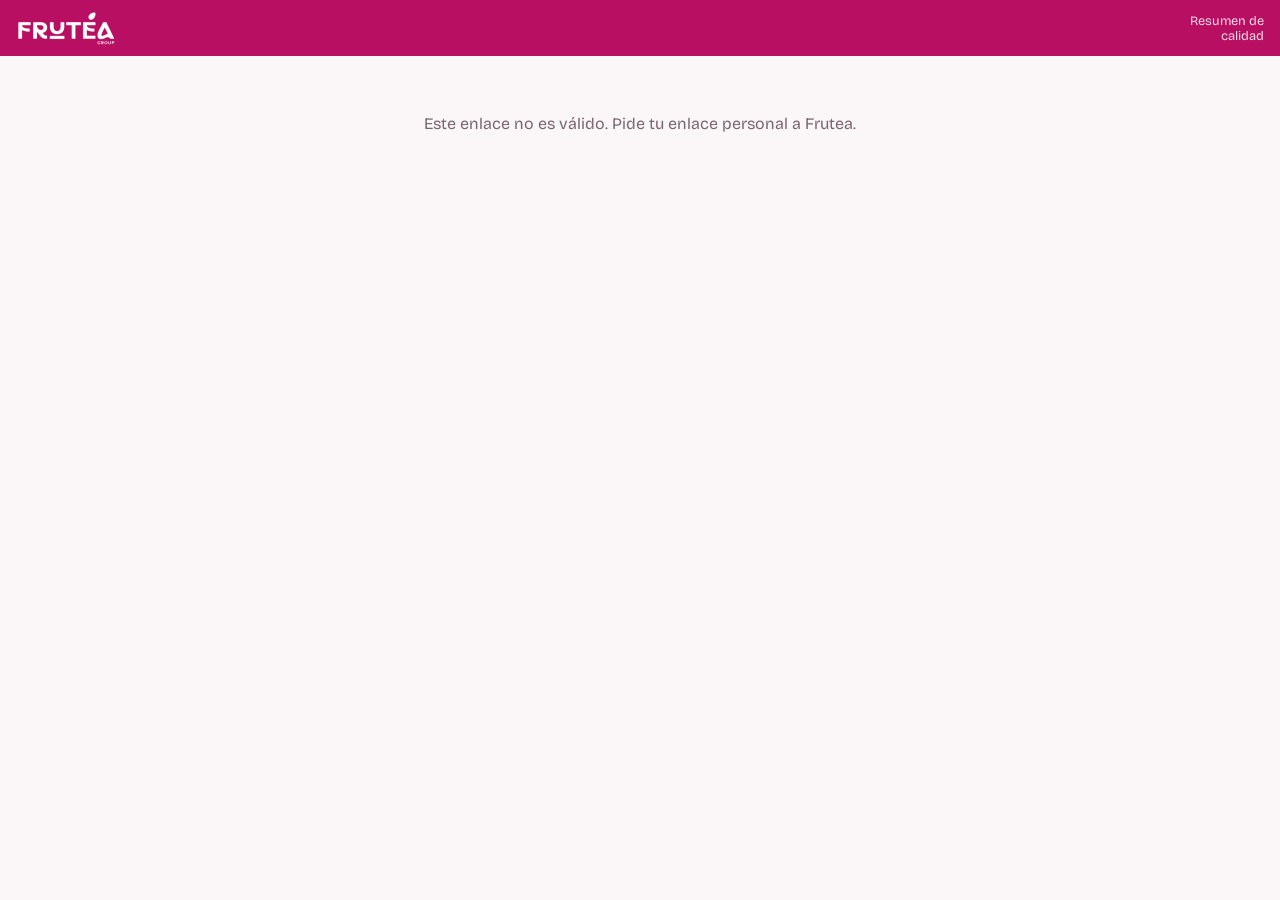
<file: resumen.html>
<!DOCTYPE html>
<html lang="es">
<head>
<meta charset="utf-8">
<meta name="viewport" content="width=device-width, initial-scale=1, viewport-fit=cover">
<title>Frutea · Resumen de calidad</title>
<meta name="theme-color" content="#B80F63">
<meta name="robots" content="noindex">
<meta name="apple-mobile-web-app-capable" content="yes">
<meta name="mobile-web-app-capable" content="yes">
<meta name="apple-mobile-web-app-title" content="Calidad Frutea">
<link rel="preconnect" href="https://fonts.googleapis.com">
<link rel="preconnect" href="https://fonts.gstatic.com" crossorigin>
<link href="https://fonts.googleapis.com/css2?family=Bricolage+Grotesque:opsz,wght@12..96,400;12..96,600;12..96,800&display=swap" rel="stylesheet">
<link rel="stylesheet" href="estilos.css">
</head>
<body>
<header>
  <div class="hbar">
    <img class="brandlogo" src="logo-frutea.png" alt="Frutea Group">
    <span class="brand-sub">Resumen de<br>calidad</span>
  </div>
</header>

<main>
  <div id="msg" class="state">Cargando…</div>
  <div id="app" hidden>
    <section class="hero">
      <h1 id="prodName"></h1>
      <p>Control de defectos en cosecha</p>
    </section>
    <section>
      <h2>Filtros</h2>
      <div class="fields">
        <label class="f">Desde<input type="date" id="fDesde"></label>
        <label class="f">Hasta<input type="date" id="fHasta"></label>
        <label class="f">Variedad<select id="fVariedad"></select></label>
        <label class="f">Huerto / cuartel<select id="fCuartel"></select></label>
      </div>
      <div class="actions">
        <button class="btn ghost small" type="button" data-range="hoy">Hoy</button>
        <button class="btn ghost small" type="button" data-range="7">7 días</button>
        <button class="btn ghost small" type="button" data-range="temp">Temporada</button>
      </div>
    </section>
    <div id="resRoot"></div>
  </div>
</main>
<div class="toast" id="toast" role="status"></div>

<script type="module">
import { $, toast, today, temporadaRango, esc, initFirebase, renderResumen, sortRows, wireRangeButtons, fillSelect, setupIcon, COLECCION } from "./comun.js";

setupIcon("Frutea Resumen de calidad", "Calidad");
function fail(t) { $("msg").hidden = false; $("app").hidden = true; $("msg").innerHTML = t; }

// El enlace trae la llave del productor: resumen.html#k=XXXX
// Se recuerda en el teléfono para que funcione también desde el ícono de inicio.
const KEY = "frutea-qc-llave";
let token = (location.hash.match(/k=([A-Za-z0-9]+)/) || [])[1];
try { if (token) localStorage.setItem(KEY, token); else token = localStorage.getItem(KEY); } catch (e) { }
if (!token) { fail("Este enlace no es válido. Pide tu enlace personal a Frutea."); throw new Error("sin llave"); }

const { fa, fs, auth, db } = await initFirebase().catch(e => { fail("No se pudo conectar. Revisa tu señal y vuelve a abrir el enlace."); throw e; });
const u = auth.currentUser || await new Promise(res => { const off = fa.onAuthStateChanged(auth, x => { if (x) { off(); res(x); } }); fa.signInAnonymously(auth).catch(e => { fail("No se pudo conectar. Revisa tu señal y vuelve a abrir el enlace."); }); });

let productor;
try {
  const acc = await fs.getDoc(fs.doc(db, "accesoProductor", token));
  if (!acc.exists()) { try { localStorage.removeItem(KEY); } catch (e) { } fail("Este enlace fue desactivado. Pide un enlace nuevo a Frutea."); throw new Error("revocado"); }
  productor = acc.data().productor;
  // Vincula este teléfono a la llave: es lo que las reglas revisan para dejar leer
  await fs.setDoc(fs.doc(db, "vinculos", u.uid), { token, productor, actualizadoEn: fs.serverTimestamp() });
} catch (e) { if (e.message !== "revocado") { console.error(e); fail("No se pudo validar el enlace. Inténtalo de nuevo con señal."); } throw e; }

$("prodName").textContent = productor;
document.title = "Calidad · " + productor;
$("msg").hidden = true; $("app").hidden = false;

let all = [];
try {
  const snap = await fs.getDocs(fs.query(fs.collection(db, COLECCION), fs.where("productor", "==", productor)));
  all = snap.docs.map(d => ({ ...d.data(), id: d.id })).filter(r => r.total > 0);
} catch (e) { console.error(e); toast("No se pudieron leer los muestreos."); }

{ const t = temporadaRango(); $("fDesde").value = t.desde; $("fHasta").value = t.hasta; }
const variedades = [...new Set(all.map(r => r.variedad).filter(Boolean))].sort();
const cuarteles = [...new Set(all.map(r => r.cuartel).filter(Boolean))].sort();
fillSelect($("fVariedad"), "Todas", variedades);
fillSelect($("fCuartel"), "Todos", cuarteles);
wireRangeButtons($("fDesde"), $("fHasta"), draw);
["fDesde", "fHasta", "fVariedad", "fCuartel"].forEach(id => $(id).addEventListener("change", draw));

function draw() {
  let desde = $("fDesde").value || "0000", hasta = $("fHasta").value || "9999"; if (desde > hasta) [desde, hasta] = [hasta, desde];
  const fv = $("fVariedad").value, fc = $("fCuartel").value;
  const rows = sortRows(all.filter(r => r.fecha >= desde && r.fecha <= hasta && (!fv || r.variedad === fv) && (!fc || r.cuartel === fc)));
  renderResumen($("resRoot"), rows, { groupBy: [["variedad", "Variedad"], ["cuartel", "Cuartel"]], hideProductor: true, csvName: "Calidad_" + productor.replace(/\W+/g, "-") });
}
draw();
</script>
</body>
</html>
</file>
<file: estilos.css>
:root{
  --magenta:#B80F63; --magenta-2:#D81B7A; --cherry:#5C0B30; --leaf:#3B7A3A;
  --bg:#FBF6F8; --surface:#FFFFFF; --ink:#24131B; --muted:#7A6670; --line:#EADDE3;
  --soft:#F8E7EF; --ok:#2F7A3E; --ok-soft:#E5F2E6; --bad-soft:#FBE4EC; --warn:#9A6200; --warn-soft:#FFF1D6;
  color-scheme:light; box-sizing:border-box;
  padding-top:env(safe-area-inset-top,0px); padding-bottom:env(safe-area-inset-bottom,0px);
}
@media (prefers-color-scheme:dark){
  :root:not([data-theme="light"]){
    --magenta:#F0509C; --magenta-2:#FF6FB0; --cherry:#FFC2DA; --leaf:#7BC17A;
    --bg:#170C11; --surface:#22141B; --ink:#F6E9EF; --muted:#B9A2AD; --line:#3A2630;
    --soft:#341A27; --ok:#7CCB86; --ok-soft:#173022; --bad-soft:#3A1726; --warn:#F2C26B; --warn-soft:#3A2C12;
    color-scheme:dark;
  }
}
:root[data-theme="dark"]{
  --magenta:#F0509C; --magenta-2:#FF6FB0; --cherry:#FFC2DA; --leaf:#7BC17A;
  --bg:#170C11; --surface:#22141B; --ink:#F6E9EF; --muted:#B9A2AD; --line:#3A2630;
  --soft:#341A27; --ok:#7CCB86; --ok-soft:#173022; --bad-soft:#3A1726; --warn:#F2C26B; --warn-soft:#3A2C12;
  color-scheme:dark;
}
*,*::before,*::after{box-sizing:inherit}
html{scroll-padding-top:calc(env(safe-area-inset-top,0px) + 110px)}
html,body{margin:0}
body{background:var(--bg);color:var(--ink);font-family:"Bricolage Grotesque",system-ui,-apple-system,"Segoe UI",Roboto,sans-serif;font-size:16px;line-height:1.45;-webkit-tap-highlight-color:transparent}
body::before{content:"";position:fixed;inset:0 0 auto;height:env(safe-area-inset-top,0px);z-index:10;background:var(--magenta)}
[hidden]{display:none!important}
header{position:sticky;top:env(safe-area-inset-top,0px);z-index:5;background:var(--magenta);color:#fff}
.hbar{display:flex;align-items:center;gap:10px;padding:10px 16px}
.brandlogo{height:36px;width:auto;display:block}
.brand-sub{font-size:.8rem;opacity:.85;margin-left:auto;text-align:right;line-height:1.2}
.tabs{display:flex;gap:4px;padding:0 12px 10px;max-width:560px;margin:0 auto}
.tabs button{flex:1;font:inherit;font-weight:600;border:0;border-radius:10px;padding:9px;background:rgba(255,255,255,.16);color:#fff;cursor:pointer}
.tabs button[aria-selected="true"]{background:#fff;color:#B80F63}
main{max-width:560px;margin:0 auto;padding:16px 14px 120px}
section{margin-bottom:22px}
h2{font-size:1.05rem;font-weight:800;margin:0 0 10px;color:var(--cherry)}
.fields{display:grid;grid-template-columns:1fr 1fr;gap:10px}
.fields .full{grid-column:1/-1}
label.f{display:flex;flex-direction:column;gap:4px;font-size:.82rem;color:var(--muted)}
input[type=text],input[type=date],input[type=number],input[type=email],input[type=password],select{
  font:inherit;font-size:1rem;color:var(--ink);background:var(--surface);
  border:1.5px solid var(--line);border-radius:10px;padding:10px 12px;width:100%;min-width:0;
}
select{appearance:none;-webkit-appearance:none;background-image:linear-gradient(45deg,transparent 50%,var(--muted) 50%),linear-gradient(135deg,var(--muted) 50%,transparent 50%);background-position:calc(100% - 18px) 55%,calc(100% - 12px) 55%;background-size:6px 6px;background-repeat:no-repeat;padding-right:30px}
input:focus-visible,button:focus-visible,select:focus-visible{outline:3px solid var(--magenta-2);outline-offset:2px}
.photo{background:var(--surface);border:1.5px dashed var(--line);border-radius:16px;overflow:hidden}
.photo img{display:block;width:100%;max-height:340px;object-fit:cover}
.photo .empty{padding:26px 16px;text-align:center;color:var(--muted)}
.photo-actions{display:flex;gap:8px;padding:10px;border-top:1.5px solid var(--line)}
.btn{font:inherit;font-weight:600;border:0;border-radius:12px;padding:12px 14px;cursor:pointer;display:inline-flex;align-items:center;justify-content:center;gap:8px;min-height:48px}
.btn.primary{background:var(--magenta);color:#fff}
.btn.ghost{background:var(--soft);color:var(--magenta)}
.btn.grow{flex:1}
.btn.small{min-height:36px;padding:6px 12px;font-size:.88rem}
.btn:disabled{opacity:.45}
.list{background:var(--surface);border:1.5px solid var(--line);border-radius:16px;overflow:hidden}
.row{display:grid;grid-template-columns:1fr auto 3.6rem;align-items:center;gap:10px;padding:8px 10px 8px 14px;border-top:1px solid var(--line)}
.row:first-child{border-top:0}
.row .name{font-weight:600;min-width:0;overflow-wrap:anywhere}
.row .name input{padding:6px 8px;font-weight:600}
.row .pct{text-align:right;font-variant-numeric:tabular-nums;color:var(--muted);font-size:.9rem}
.stepper{display:flex;align-items:center;gap:4px}
.stepper button{width:44px;height:44px;border-radius:12px;border:0;font:inherit;font-size:1.4rem;font-weight:600;background:var(--soft);color:var(--magenta);cursor:pointer}
.stepper input{width:3.4rem;text-align:center;padding:8px 2px;font-variant-numeric:tabular-nums;font-weight:600;-moz-appearance:textfield}
.stepper input::-webkit-outer-spin-button,.stepper input::-webkit-inner-spin-button{-webkit-appearance:none;margin:0}
.row.export{background:var(--ok-soft)}
.row.export .name{color:var(--ok)}
.row.export .stepper button{background:var(--surface);color:var(--ok)}
.del{border:0;background:none;color:var(--muted);font:inherit;font-size:.8rem;padding:2px 0;cursor:pointer;text-decoration:underline}
.add{width:100%;border-top:1px solid var(--line);border-radius:0;background:transparent;color:var(--magenta)}
.card{background:var(--surface);border:1.5px solid var(--line);border-radius:16px;padding:16px}
.big{display:grid;grid-template-columns:1fr 1fr;gap:10px}
.kpi{border-radius:12px;padding:12px}
.kpi.bad{background:var(--bad-soft)}
.kpi.good{background:var(--ok-soft)}
.kpi.neutral{background:var(--soft)}
.kpi .v{font-size:2.3rem;font-weight:800;letter-spacing:-.03em;line-height:1;font-variant-numeric:tabular-nums}
.kpi.bad .v{color:var(--magenta)}
.kpi.good .v{color:var(--ok)}
.kpi.neutral .v{color:var(--cherry);font-size:1.9rem}
.kpi .l{font-size:.85rem;color:var(--muted);margin-top:4px}
.bar{display:flex;height:12px;border-radius:6px;overflow:hidden;background:var(--line);margin:14px 0 6px}
.bar span{display:block;height:100%;transition:width .25s}
.total{display:flex;justify-content:space-between;align-items:center;font-size:.9rem;color:var(--muted);gap:8px}
.total b{color:var(--ink);font-variant-numeric:tabular-nums}
.chip{display:inline-block;font-size:.78rem;font-weight:600;border-radius:999px;padding:3px 10px}
.chip.ok{background:var(--ok-soft);color:var(--ok)}
.chip.warn{background:var(--warn-soft);color:var(--warn)}
.chip.no{background:var(--soft);color:var(--muted)}
.banner{background:var(--warn-soft);color:var(--warn);border-radius:12px;padding:10px 12px;font-size:.88rem;margin-bottom:14px}
.dock{position:fixed;left:0;right:0;bottom:0;z-index:6;background:color-mix(in srgb,var(--bg) 88%,transparent);backdrop-filter:blur(10px);-webkit-backdrop-filter:blur(10px);border-top:1px solid var(--line);padding:10px 14px calc(10px + env(safe-area-inset-bottom,0px))}
.dock .inner{max-width:560px;margin:0 auto;display:flex;gap:8px}
/* Resumen */
.rank{display:flex;flex-direction:column;gap:10px}
.rk{display:grid;grid-template-columns:1fr auto;gap:2px 10px;align-items:baseline}
.rk .n{font-weight:600}
.rk .p{font-weight:800;font-variant-numeric:tabular-nums;color:var(--magenta)}
.rk .track{grid-column:1/-1;height:8px;border-radius:4px;background:var(--soft);overflow:hidden}
.rk .track span{display:block;height:100%;background:var(--magenta);border-radius:4px}
.tbl-wrap{overflow-x:auto}
table{width:100%;border-collapse:collapse;font-size:.9rem}
th{text-align:left;color:var(--muted);font-weight:600;padding:6px 8px;border-bottom:1.5px solid var(--line);white-space:nowrap}
td{padding:8px;border-bottom:1px solid var(--line);vertical-align:top}
td.num,th.num{text-align:right;font-variant-numeric:tabular-nums;white-space:nowrap}
.sample{display:grid;grid-template-columns:1fr auto;gap:2px 10px;padding:10px 0;border-top:1px solid var(--line)}
.sample:first-child{border-top:0}
.sample .t{font-weight:600}
.sample .s{font-size:.84rem;color:var(--muted)}
.sample .e{font-weight:800;color:var(--ok);font-variant-numeric:tabular-nums;text-align:right}
.muted{color:var(--muted);font-size:.9rem}
.actions{display:flex;gap:8px;flex-wrap:wrap;margin-top:12px}
/* Login */
.login{position:fixed;inset:0;z-index:30;background:var(--magenta);display:flex;align-items:center;justify-content:center;padding:24px}
.login .box{background:var(--surface);border-radius:20px;padding:22px;width:100%;max-width:380px;display:flex;flex-direction:column;gap:12px}
.login .logo-wrap{background:#B80F63;border-radius:14px;padding:16px;display:flex;justify-content:center}
.login .logo-wrap img{height:44px}
.login .err{color:var(--magenta);font-size:.88rem;min-height:1.2em}
dialog{border:0;padding:0;border-radius:18px;max-width:min(560px,94vw);width:100%;background:var(--surface);color:var(--ink)}
dialog::backdrop{background:rgba(20,5,12,.6)}
.dlg-head{padding:14px 16px 0;font-weight:800;font-size:1.1rem;color:var(--ok)}
.dlg-head.warn{color:var(--warn)}
.dlg-body{padding:14px;max-height:72vh;overflow:auto}
.dlg-body img{width:100%;display:block;border-radius:10px;border:1px solid var(--line)}
.dlg-actions{display:flex;gap:8px;padding:12px 14px;border-top:1px solid var(--line);flex-wrap:wrap}
.toast{position:fixed;left:50%;bottom:calc(90px + env(safe-area-inset-bottom,0px));transform:translateX(-50%);background:var(--ink);color:var(--bg);padding:10px 16px;border-radius:999px;font-size:.9rem;opacity:0;pointer-events:none;transition:opacity .2s;z-index:40;max-width:90vw;text-align:center}
.toast.show{opacity:1}
@media (prefers-reduced-motion:reduce){*{transition:none!important}}

/* --- agregado v2 --- */
.linkrow{display:grid;grid-template-columns:1fr auto;gap:6px 10px;padding:12px 0;border-top:1px solid var(--line);align-items:center}
.linkrow:first-child{border-top:0}
.linkrow .t{font-weight:600}
.linkrow .s{font-size:.82rem;color:var(--muted);grid-column:1/-1;overflow-wrap:anywhere}
.linkrow .b{grid-column:1/-1;display:flex;gap:6px;flex-wrap:wrap}
.center{text-align:center}
.hero{padding:6px 0 2px}
.hero h1{margin:0;font-size:1.5rem;font-weight:800;letter-spacing:-.02em;color:var(--cherry)}
.hero p{margin:2px 0 0;color:var(--muted)}
.state{padding:40px 10px;text-align:center;color:var(--muted)}
textarea{font:inherit;font-size:1rem;color:var(--ink);background:var(--surface);border:1.5px solid var(--line);border-radius:10px;padding:10px 12px;width:100%;resize:vertical}
textarea:focus-visible{outline:3px solid var(--magenta-2);outline-offset:2px}
.full{grid-column:1/-1}
.chips{display:flex;flex-wrap:wrap;gap:6px}
.chipcheck{position:relative;cursor:pointer}
.chipcheck input{position:absolute;opacity:0;pointer-events:none}
.chipcheck span{display:inline-block;padding:7px 12px;border-radius:999px;background:var(--soft);color:var(--muted);font-weight:600;font-size:.88rem;border:1.5px solid transparent}
.chipcheck input:checked+span{background:var(--magenta);color:#fff}
.chipcheck input:focus-visible+span{border-color:var(--magenta-2)}
.tabs button{font-size:.92rem;padding:9px 6px}
</file>
